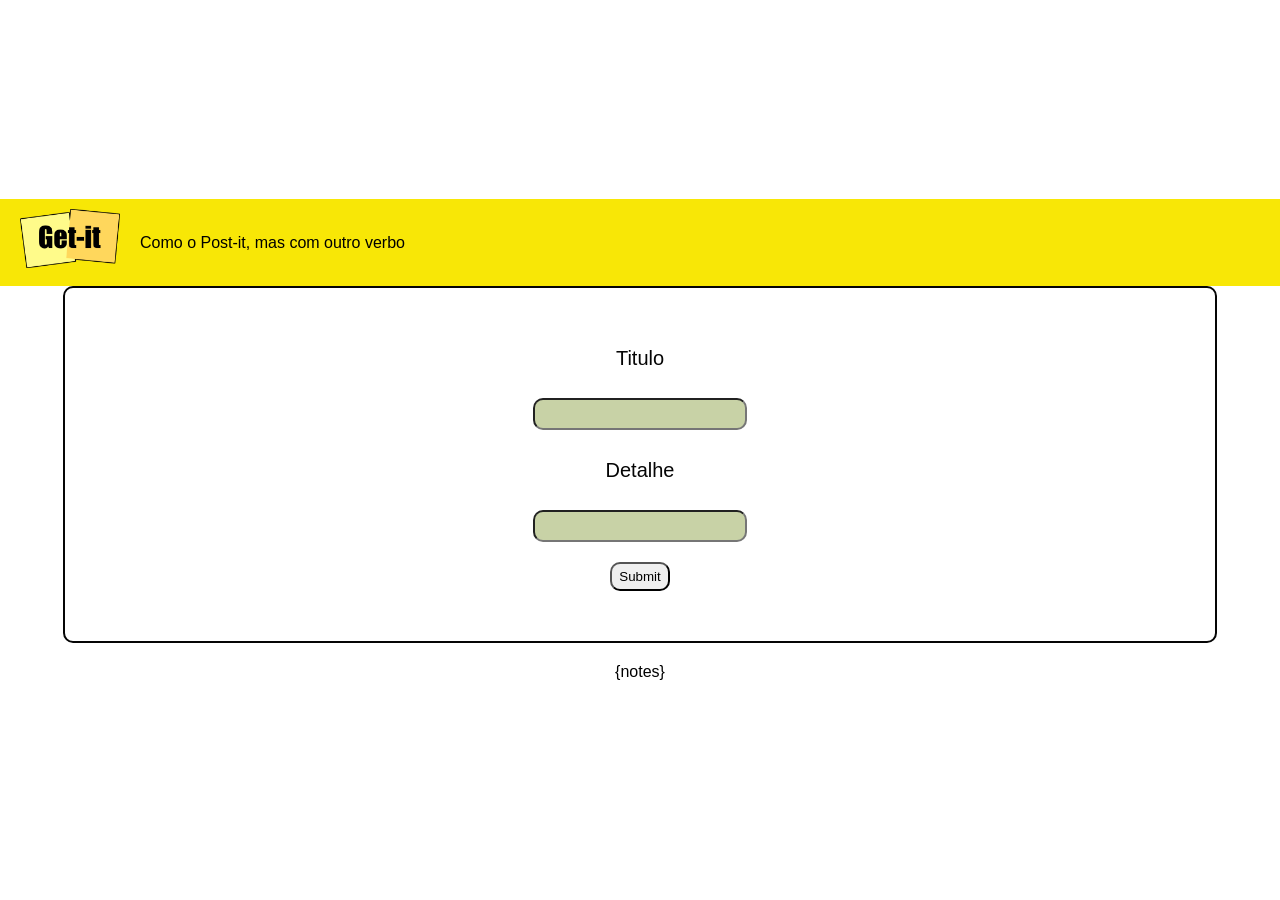
<file: templates/index.html>
<!DOCTYPE html>
    <head>
        <meta charset="UTF-8">
        <title>Get-it</title>
        <link rel="stylesheet" href='/static/getit.css'>
    </head>
    <body>
        <header class="header">
            <div>
                <img class='img' src ='/static/img/logo-getit.png'>     
            </div>
            <p>Como o Post-it, mas com outro verbo</p>
        </header>
        <div class="editarcss">
            <form class="caixinha" action="/submit" method="POST">
                <label for="titulo">Titulo</label>
                <input id="titulo" type="text" name="titulo">
                <label for="detalhe">Detalhe</label>
                <input id="detalhes" type="text" name="detalhes">
                <input type="submit">
            </form>
        </div>
        <ul>
            {notes}
        </ul>
    </body>
<html>
</file>
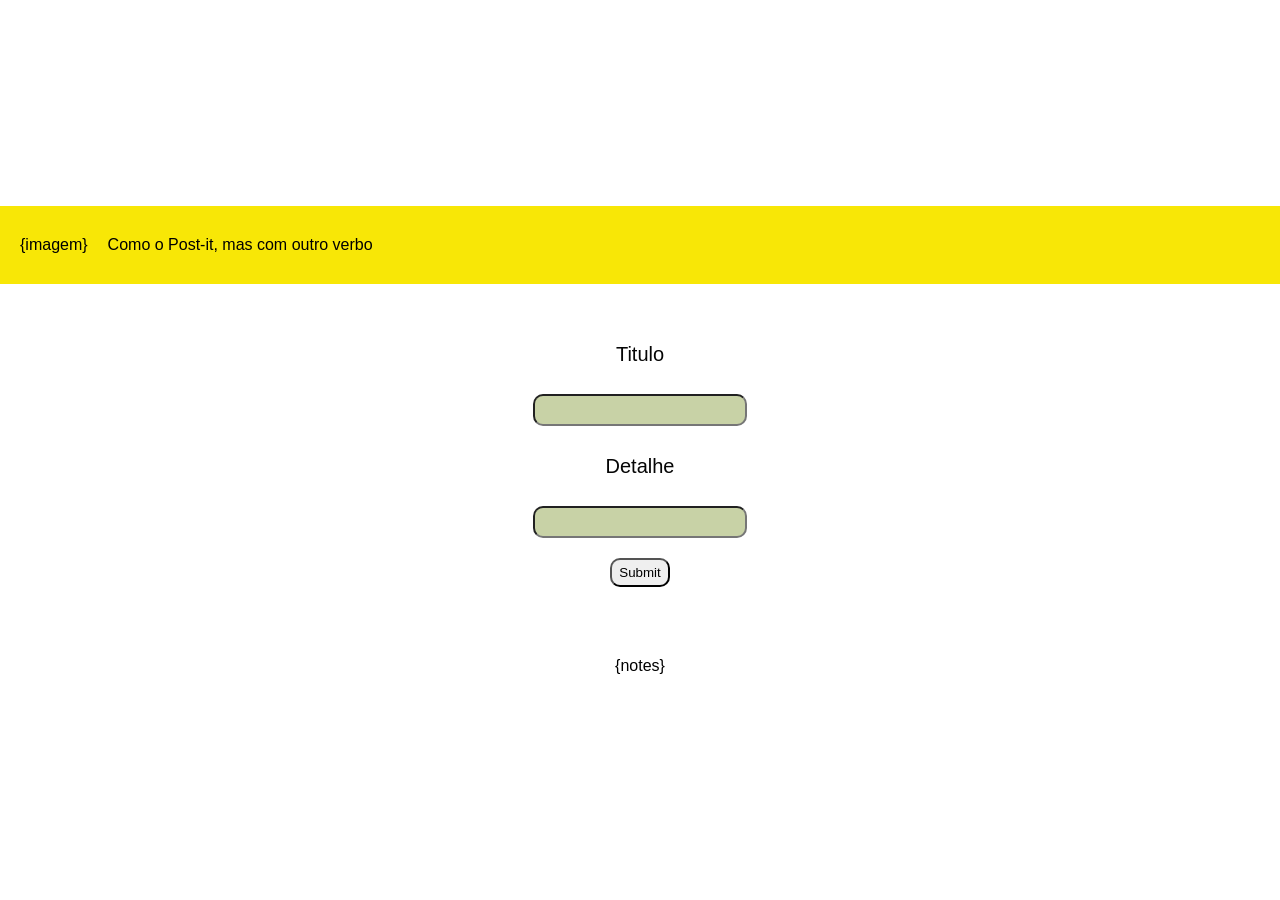
<file: static/templates/index.html>
<!DOCTYPE html>
    <head>
        <meta charset="UTF-8">
        <title>Get-it</title>
        <link rel="stylesheet" href='/static/getit.css'>
    </head>
    <body>
        <header class="header">
            <div> {imagem} </div>
            <p>Como o Post-it, mas com outro verbo</p>
        </header>
            <form class="caixinha" action="/submit" method="POST">
                <label for="titulo">Titulo</label>
                <input id="titulo" type="text" name="titulo">
                <label for="detalhe">Detalhe</label>
                <input id="detalhes" type="text" name="detalhes">
                <input type="submit">
            </form>
        <ul>
            {notes}
        </ul>
    </body>
<html>
</file>
<file: static/getit.css>
body {
    background-color: #ffffff;
    font-family: Arial, sans-serif;
    font-size: 16px;
    line-height: 1.6;
    display: flex;
    min-height: 100vh;
    flex-direction: column;
    justify-content: center;
    align-items: center;
    margin: 0;
}

li {
    padding: 10px 10px;
    margin: 50px;
    border: 2px solid #c7be3f;
    background-color: #e2c938;
    display: flex;
    flex-direction: column;
    justify-content: center;
    align-items: center;
}

 ul {
    display: flex;
    justify-content: center;
    flex-wrap: wrap;
    list-style: None;
    padding: 0;
} 

input[type='text'] {
    border-radius: 10px;
    background-color: #c8d2a6;
    padding: 5px ;
    cursor: pointer;
    outline: none;
    font-size: 16px;
    color: rgb(0, 0, 0);
}

input[type='submit'] {
    border-radius: 10px;
    cursor: pointer;
    padding: 5px 7px;
}
form {
    display: flex;
    flex-direction: column;
    justify-content: center;
    align-items: center;
    color: #050505;
    line-height: 40px;
    font-size: 20px;
    font-family: Arial, Helvetica, sans-serif;
}

.nota {
    display: flex;
    background-color: #e2c938;
}

.header  {
    display: flex;
    flex-direction: row;
    padding: 10px 20px;
    box-sizing: border-box;
    width: 100%;
    background-color: #f8e706;
    align-items: center;
    justify-content: flex-start;
    gap: 20px;
}

.img {
    font-size: 10px;
    height: auto;
    width: 100px
}

.caixinha {
    display: flex;
    padding: 10px 400px;
    background-color: #ffffff;
    border: None;
    width: 350px;
    box-shadow: 0px 4px 10px (0, 0, 0, 0.15);
    border-radius: 3px;
    gap: 20px;
    margin: 40px auto;
}

.botao {
    background: none;
    border: none;
    padding: 0;
    cursor: pointer;
        margin-top: auto; 
    align-self: flex-end;
}

.imagem_lixo {
    padding: 10px 10px;
    width: 20px;
}

.editarcss {
    display: flex;
    flex-direction: column;
    align-items: center;
    border: 2px solid #050505;
    border-radius: 10px;
}

.titulo_editar {
    margin-bottom: 20px;
}
</file>
